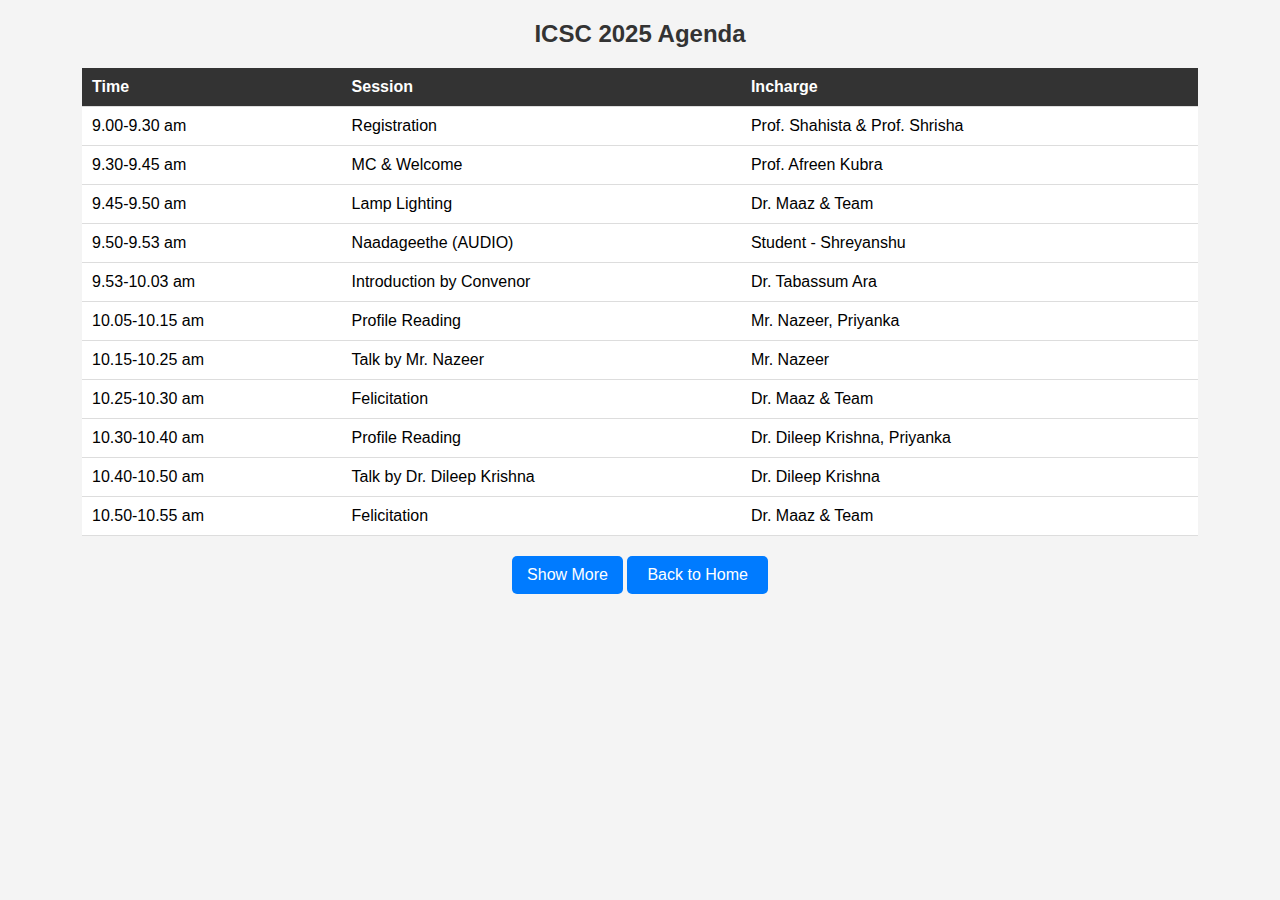
<file: agenda.html>
<!DOCTYPE html>
<html lang="en">
<head>
    <meta charset="UTF-8">
    <meta name="viewport" content="width=device-width, initial-scale=1.0">
    <title>ICSC 2025 Agenda</title>
    <style>
        body {
            font-family: Arial, sans-serif;
            margin: 20px;
            padding: 0;
            background-color: #f4f4f4;
            text-align: center;
        }
        h2 {
            color: #333;
        }
        .agenda-container {
            width: 90%;
            margin: auto;
            overflow-x: auto;
        }
        table {
            width: 100%;
            border-collapse: collapse;
            background: #fff;
            box-shadow: 0px 4px 6px rgba(0, 0, 0, 0.1);
        }
        th, td {
            padding: 10px;
            text-align: left;
            border-bottom: 1px solid #ddd;
        }
        th {
            background: #333;
            color: white;
        }
        .hidden {
            display: none;
        }
        .toggle-btn {
            cursor: pointer;
            color: #007bff;
            text-decoration: underline;
            margin-top: 10px;
            display: inline-block;
        }
        .home-btn {
        display: inline-block;
        padding: 10px 20px;
        margin-top: 20px;
        background-color: #007bff;
        color: white;
        text-decoration: none;
        font-size: 16px;
        border-radius: 5px;
        transition: background 0.3s ease;
    }

    .home-btn:hover {
        background-color: #0056b3;
    }
    .toggle-btn {
    display: inline-block;
    margin-top: 15px;
    padding: 10px 15px;
    background-color: #007bff;
    color: white;
    font-size: 16px;
    border: none;
    border-radius: 5px;
    cursor: pointer;
    text-decoration: none;
    transition: background 0.3s ease, transform 0.2s ease;
}

.toggle-btn:hover {
    background-color: #0056b3;
    transform: scale(1.05);
}

.toggle-btn:active {
    transform: scale(0.95);
}

    </style>
</head>
<body>

    <h2>ICSC 2025 Agenda</h2>

    <div class="agenda-container">
        <table>
            <thead>
                <tr>
                    <th>Time</th>
                    <th>Session</th>
                    <th>Incharge</th>
                </tr>
            </thead>
            <tbody>
                <tr><td>9.00-9.30 am</td><td>Registration</td><td>Prof. Shahista & Prof. Shrisha</td></tr>
                <tr><td>9.30-9.45 am</td><td>MC & Welcome</td><td>Prof. Afreen Kubra</td></tr>
                <tr><td>9.45-9.50 am</td><td>Lamp Lighting</td><td>Dr. Maaz & Team</td></tr>
                <tr><td>9.50-9.53 am</td><td>Naadageethe (AUDIO)</td><td>Student - Shreyanshu</td></tr>
                <tr><td>9.53-10.03 am</td><td>Introduction by Convenor</td><td>Dr. Tabassum Ara</td></tr>
                <tr><td>10.05-10.15 am</td><td>Profile Reading</td><td>Mr. Nazeer, Priyanka</td></tr>
                <tr><td>10.15-10.25 am</td><td>Talk by Mr. Nazeer</td><td>Mr. Nazeer</td></tr>
                <tr><td>10.25-10.30 am</td><td>Felicitation</td><td>Dr. Maaz & Team</td></tr>
                <tr><td>10.30-10.40 am</td><td>Profile Reading</td><td>Dr. Dileep Krishna, Priyanka</td></tr>
                <tr><td>10.40-10.50 am</td><td>Talk by Dr. Dileep Krishna</td><td>Dr. Dileep Krishna</td></tr>
                <tr><td>10.50-10.55 am</td><td>Felicitation</td><td>Dr. Maaz & Team</td></tr>
                <tr class="hidden"><td>10.55-11.05 am</td><td>Profile Reading</td><td>Dr. Mohammed Misbahuddin, Ayesha</td></tr>
                <tr class="hidden"><td>11.05-11.20 am</td><td>Talk by Dr. Mohammed Misbahuddin</td><td>Dr. Mohammed Misbahuddin</td></tr>
                <tr class="hidden"><td>11.20-11.25 am</td><td>Felicitation</td><td>Dr. Maaz, Prof. Sumaiya & Team</td></tr>
                <tr class="hidden"><td>11.25-11.30 am</td><td>Profile Reading</td><td>Warusia Mohamed Yassin, Ayesha</td></tr>
                <tr class="hidden"><td>11.30-11.35 am</td><td>Talk by Warusia Mohamed Yassin</td><td>Warusia Mohamed Yassin</td></tr>
                <tr class="hidden"><td>11.35-11.37 am</td><td>Token of Appreciation – Memento</td><td>Dr. Maaz, Prof. Sumaiya & Team</td></tr>
                <tr class="hidden"><td>11.37-11.43 am</td><td>Profile Reading</td><td>Dr. TS Mohd Hariz Bin, Samaira</td></tr>
                <tr class="hidden"><td>11.43-11.50 am</td><td>Talk by Dr. TS Mohd Hariz Bin</td><td>Dr. TS Mohd Hariz Bin</td></tr>
                <tr class="hidden"><td>11.50-11.55 am</td><td>Token of Appreciation – Memento</td><td>Dr. Maaz, Prof. Sumaiya & Team</td></tr>
                <tr class="hidden"><td>12.30-1.30 pm</td><td>Lunch</td><td>Prof. Sumaiya & Team</td></tr>
                <tr class="hidden"><td>1.30-2.30 pm</td><td>Panel Discussion</td><td>Dr. Maaz & Team</td></tr>
                <tr class="hidden"><td>2.30-3.30 pm</td><td>Social Engineering Activity</td><td>Event Organizers</td></tr>
                <tr class="hidden"><td>3.30-3.40 pm</td><td>Vote of Thanks</td><td>Prof. Sumaiya</td></tr>
                <tr class="hidden"><td>3.40-4.30 pm</td><td>Photo Session</td><td>Event Organizers</td></tr>
            </tbody>
        </table>
    </div>

    <p class="toggle-btn" onclick="toggleRows()">Show More</p>
    <a href="index.html" class="home-btn">Back to Home</a>

    <script>
        function toggleRows() {
            const rows = document.querySelectorAll(".hidden");
            rows.forEach(row => {
                row.style.display = row.style.display === "table-row" ? "none" : "table-row";
            });

            const btn = document.querySelector(".toggle-btn");
            btn.innerText = btn.innerText === "Show More" ? "Show Less" : "Show More";
        }
    </script>
<!-- footer -->
</file>
